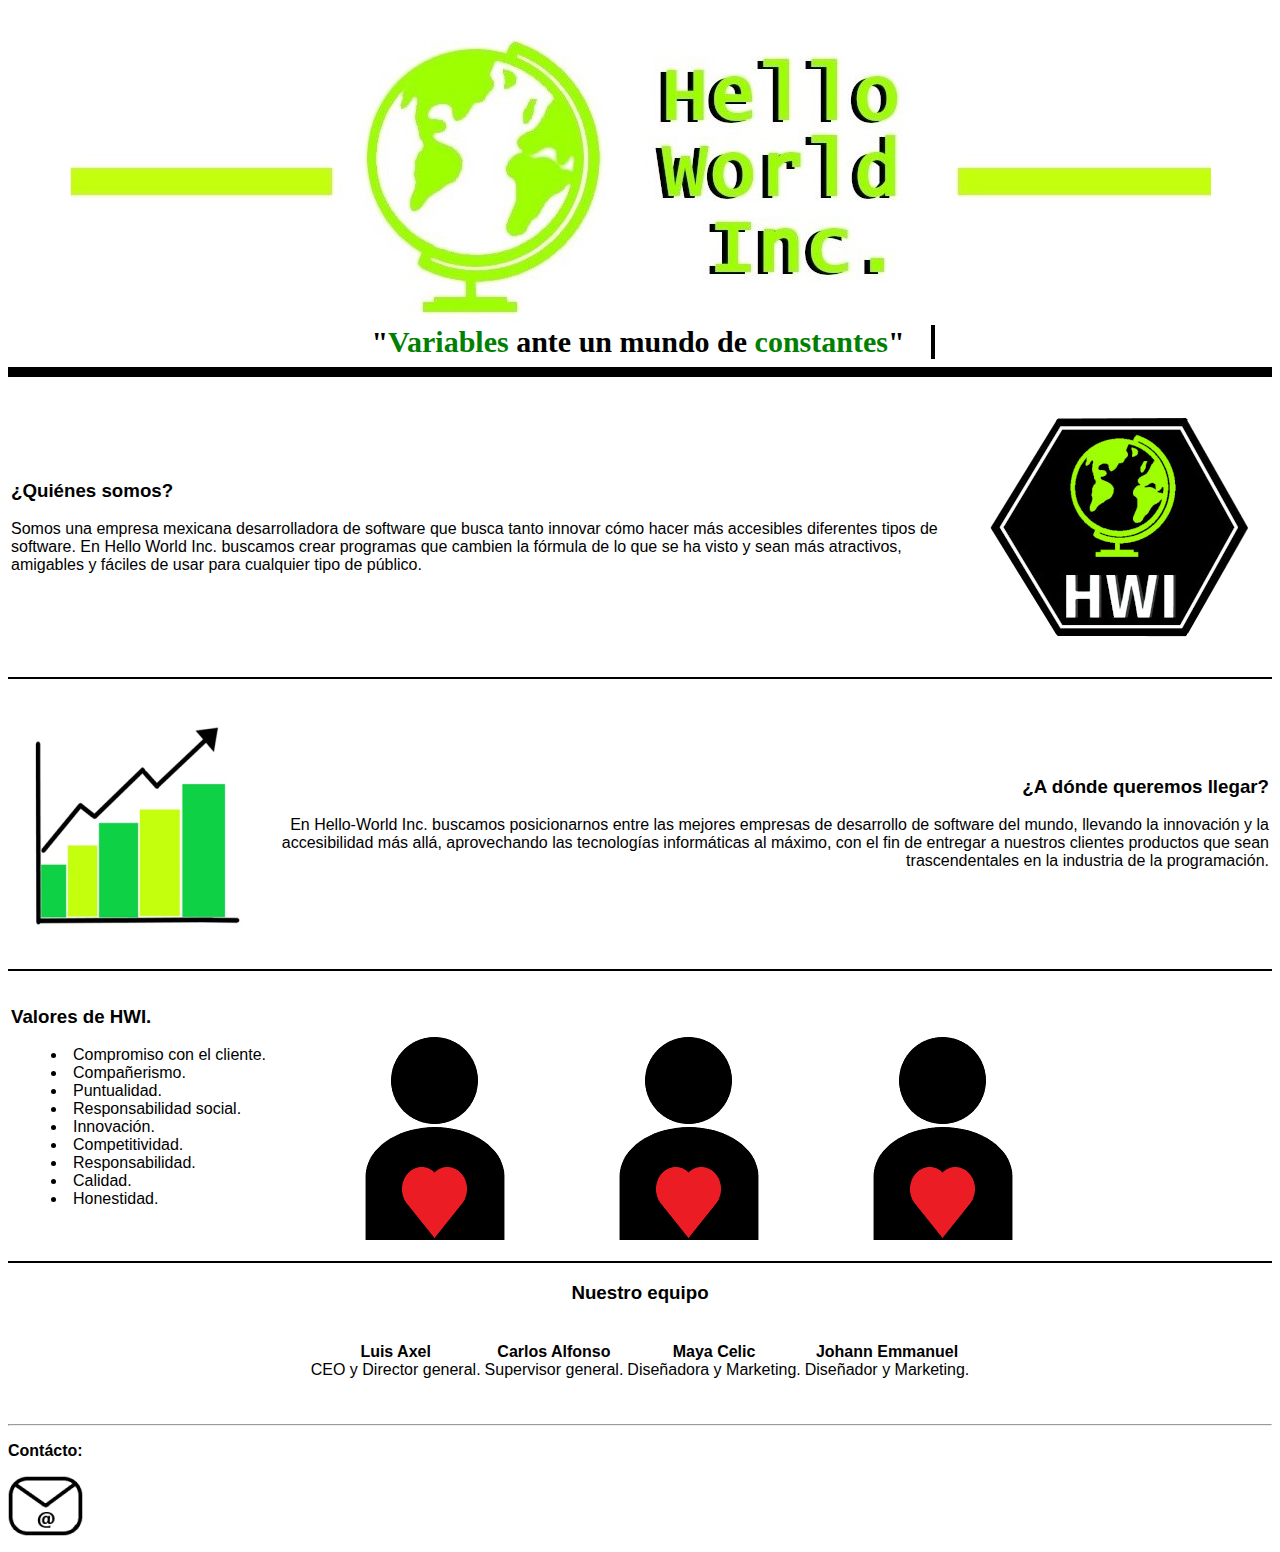
<file: Hello World Inc.html>
<html>

<head>
	<title> Hello World Inc. </title>
	<meta charset="UFT-8">
	<meta name="viewport" content="width=device-width, user-scalable=no, 
	initial-scale=1, maximun-scale=1, minimun-scale=1">
	<link rel="stylesheet" href="estilos.css">
</head>

<body>
	<br>
	<div align="center"> <img src="logo.png" alt="Hello World Inc. Logo."> </hr> </div>
	<div align=center>
		<span> <b> "<font color="green">Variables</font> ante un mundo de <font color="green">constantes</font>" </b> </span> 
	</div>
	<hr size="10" color="black">
	<p id="Mision">
		<font face="Arial">
			<table border=0>
				<tr>
					<td>
						<h3> &iquest;Qui&eacute;nes somos? </h3>
						Somos una empresa mexicana desarrolladora de software que busca tanto innovar c&oacutemo 
						hacer m&aacutes accesibles diferentes tipos de software. En Hello World Inc. buscamos crear programas que cambien 
						la f&oacutermula de lo que se ha visto y sean m&aacutes atractivos, 
						amigables y f&aacuteciles de usar para cualquier tipo de p&uacuteblico. 
					</td>
					<td>
						<div align=center> <img src="mda.png" alt=""> </div>
					</td>
				</tr>
			</table>
        </font
	</p>
	<hr color="black">
    <p id="Vision">
        <font face="Arial">
			<table border=0>
				<tr>
					<td>
						<div align=center> <img src="vision.png" alt="Gráfica."> </div>
					</td>
					<td>
						<h3 align=right> &iquestA d&oacutende queremos llegar? </h3>
						<p align=right>
						En Hello-World Inc. buscamos posicionarnos entre las mejores empresas de desarrollo de 
						software del mundo, llevando la innovaci&oacuten y la accesibilidad m&aacutes all&aacute, 
						aprovechando las tecnolog&iacuteas inform&aacuteticas al m&aacuteximo, con el fin de 
						entregar a nuestros clientes productos que sean trascendentales en la industria de la 
						programaci&oacuten.
						</p>
					</td>
				<tr>
			</table>
        </font>
    </p>
	<hr color="black">
    <p id="Valores"> 
        <font face="Arial"> 
			<table border=0>
				<tr>
					<td>
						<h3> Valores de HWI. </h3>
							<blockquote>
								<li> Compromiso con el cliente.
								<li> Compa&ntildeerismo.
								<li> Puntualidad.
								<li> Responsabilidad social.
								<li> Innovaci&oacuten.
								<li> Competitividad.
								<li> Responsabilidad.
								<li> Calidad.
								<li> Honestidad.
							</blockquote>
					</td>
					<td>
						<div align=center> <img src="valores.png" alt="Valores."> </div>
					</td>
					<td>
						<div align=center> <img src="valores.png" alt="Valores."> </div>
					</td>
                    <td>
						<div align=center> <img src="valores.png" alt="Valores."> </div>
					</td>
				<tr>
			</table>
        </font>
    </p>
<hr color="black">
	<p id="Nosotros">
		<font face="Arial"> 
			<h3 align=center> Nuestro equipo </h3>
			<br>
			<table align=center border=0>
				<tr>
					<td>
						<p align=center> 
							<b> Luis Axel</b> <br>
							CEO y Director general.
						</p>
					</td>
					<td>
						<p align=center> 
							<b> Carlos Alfonso</b> <br>
							Supervisor general.
						</p>
					</td>
					<td>
						<p align=center> 
							<b> Maya Celic</b> <br>
							Dise&ntildeadora y Marketing.
						</p>
					</td>
					<td>
						<p align=center> 
							<b> Johann Emmanuel</b> <br>
							Dise&ntildeador y Marketing.
						</p>
					</td>
				</tr>
			</table>
		</font>
	</p>
	<br>
	<hr>
	<p>
		<font face="Arial">
			<p> <b> Cont&aacutecto: </b> </p>
			<a target="_blank" href="https://mail.google.com/mail/?view=cm&amp;fs=1&amp;to=incorporationhelloworld@gmail.com&amp;authuser=0"> <img src="gmail.png"> </a>
		</font>
	</p>
</body>

<!-- Mundo -->

</html>
</file>
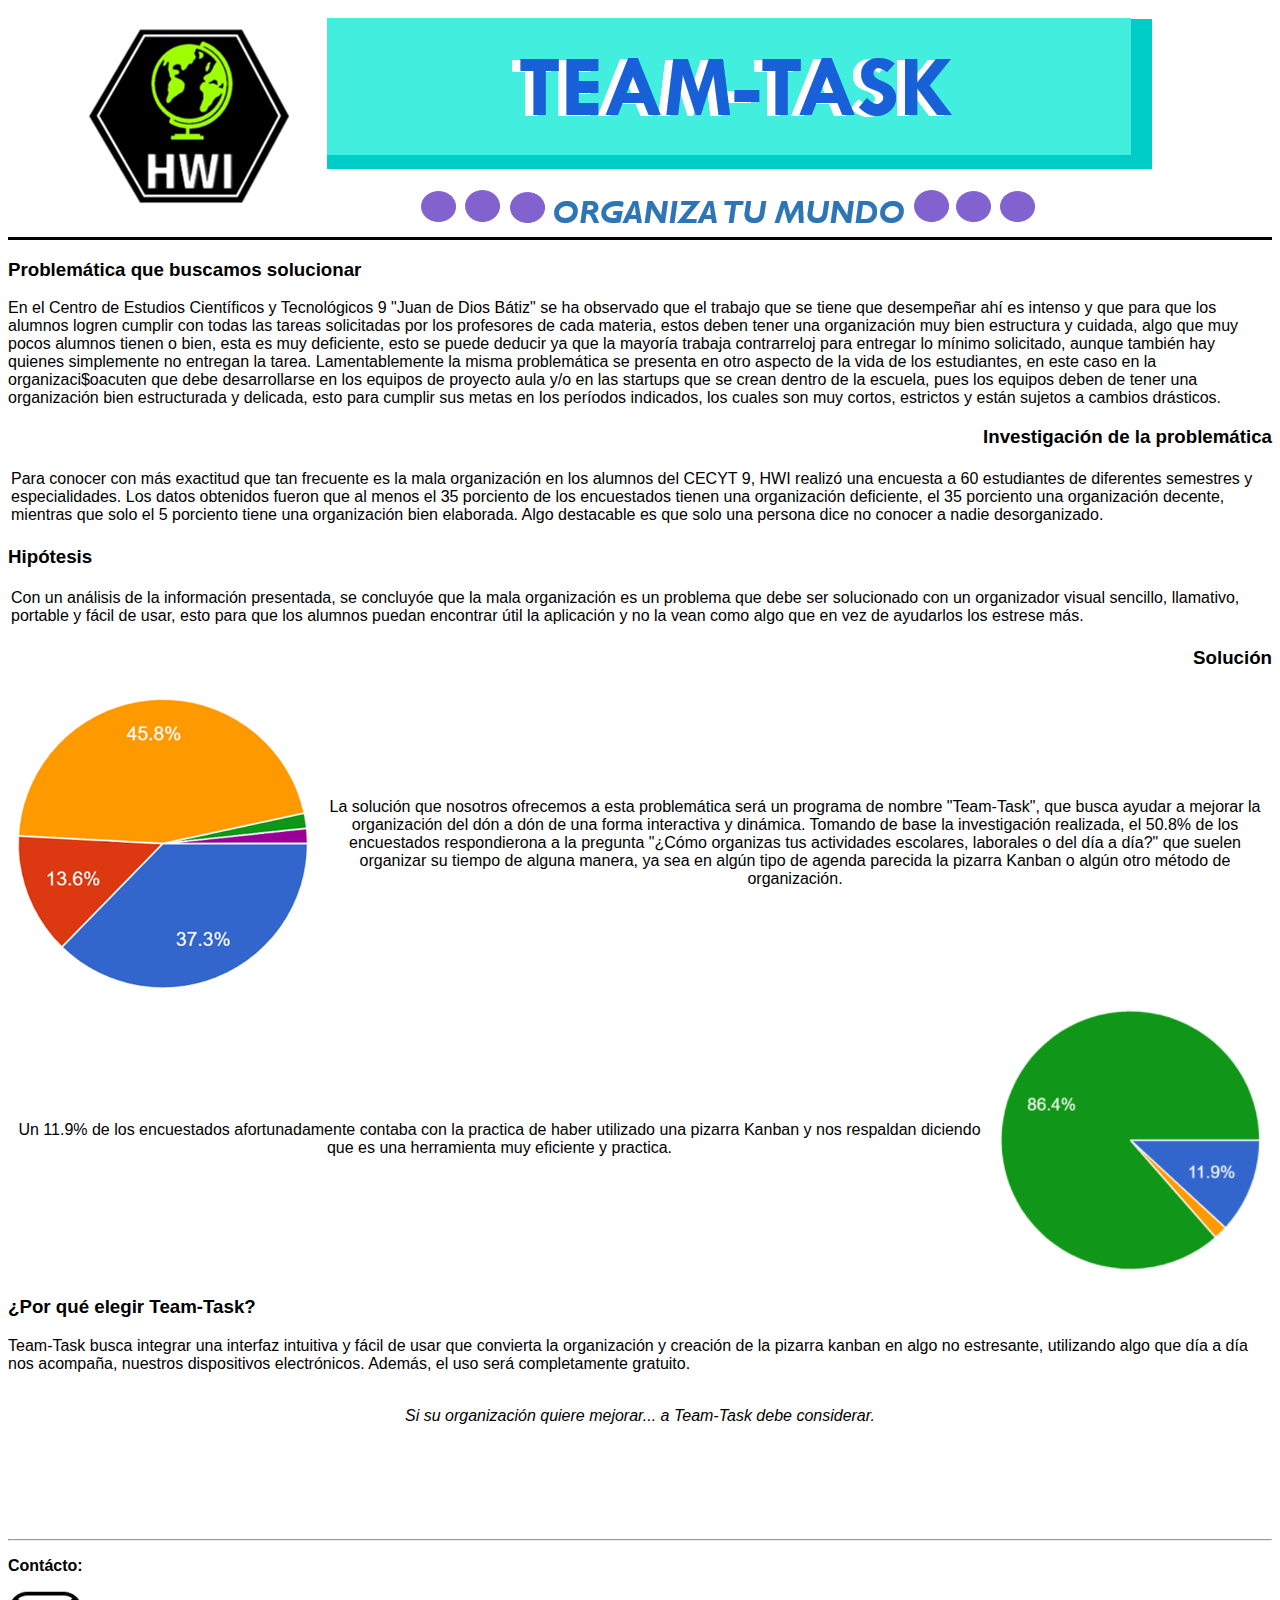
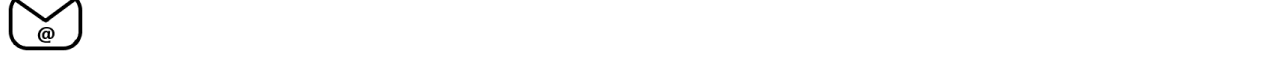
<file: teamtask.html>
<html>
    <head> 
		<title> Team-Task </title>
		<meta charset="UFT-8">
		<meta name="viewport" content="width=device-width, user-scalable=no, 
		initial-scale=1, maximun-scale=1, minimun-scale=1">
		<link rel="stylesheet" href="estilos2.css">
	</head>
    <body>
		<div align=center><img src="teamtaskhead.png"></div>
		<hr size="3" color="black">
        <p id="Problematica">
			<font face="arial">
				<h3 align="left"> Problem&aacutetica que buscamos solucionar </h3>
				En el Centro de Estudios Cient&iacuteficos y Tecnol&oacutegicos 9 &quot;Juan de Dios B&aacute;tiz&quot; se ha observado 
				que el trabajo que se tiene que desempe&ntilde;ar ah&iacute; es intenso y que para que los alumnos logren cumplir
				con todas las tareas solicitadas por los profesores de cada materia, estos deben tener una organizaci&oacute;n
				muy bien estructura y cuidada, algo que muy pocos alumnos tienen o bien, esta es muy deficiente, esto 
				se puede deducir ya que la mayor&iacutea trabaja contrarreloj para entregar lo m&iacutenimo solicitado, aunque tambi&eacuten
				hay quienes simplemente no entregan la tarea.
				Lamentablemente la misma problem&aacutetica se presenta en otro aspecto de la vida de los estudiantes, en este 
				caso en la organizaci$oacuten que debe desarrollarse en los equipos de proyecto aula y/o en las startups que se
				crean dentro de la escuela, pues los equipos deben de tener una organizaci&oacuten bien estructurada y delicada, 
				esto para cumplir sus metas en los per&iacuteodos indicados, los cuales son muy cortos, estrictos y est&aacuten sujetos
				a cambios dr&aacutesticos.
			</font>
			<p id="Investigacion">
				<font face="Arial">
					<h3 align="right"> Investigaci&oacuten de la problem&aacutetica </h3>
					<table border=0>
						<tr>
							<td>
									Para conocer con m&aacute;s exactitud que tan frecuente es la mala organizaci&oacuten en 
									los alumnos del CECYT 9, HWI realiz&oacute una encuesta a 60 estudiantes de diferentes semestres
									 y especialidades. Los datos obtenidos fueron que al menos el 35 porciento de los encuestados tienen 
									 una organizaci&oacuten deficiente, el 35 porciento una organizaci&oacuten decente, mientras que solo 
									 el 5 porciento tiene una organizaci&oacuten bien elaborada. Algo destacable es que solo una persona 
									 dice no conocer a nadie desorganizado. 
							</td>
						</tr>
					</table>
				</font>
			</p>
			<p id="Hipotesis">
				<font face="Arial">
					<h3 align="left"> Hip&oacute;tesis </h3>
					<table border=0>
						<tr>
							<td>
									Con un an&aacutelisis de la informaci&oacuten presentada, se concluy&oacutee que la mala 
									organizaci&oacuten es un problema que debe ser solucionado con un organizador visual sencillo, 
									llamativo, portable y f&aacutecil de usar, esto para que los alumnos puedan encontrar &uacutetil la 
									aplicaci&oacute;n y no la vean como algo que en vez de ayudarlos los estrese m&aacutes.
							</td>
						</tr>
					</table>
				</font>
			</p>
			<p id="Solucion">		
				<font face="Arial">
					<h3 align="right"> Soluci&oacuten </h3>
			        <table border=0>
				        <tr>
					        <td>
							    <div align=center> <img src="OaG.png" alt="O"> </div>
					        </td>
					        <td>
						        <p align=center>
						        La soluci&oacuten que nosotros ofrecemos a esta problem&aacutetica ser&aacute un programa de nombre &quot;Team-Task&quot;, 
				                que busca ayudar a mejorar la organizaci&oacuten del d&oacuten a d&oacuten de una forma interactiva y din&aacutemica.
								Tomando de base la investigaci&oacuten realizada, el 50.8% de los encuestados respondierona a la pregunta &quot;&iquest;C&oacutemo 
								organizas tus actividades escolares, laborales o del d&iacutea a d&iacutea?&quot; 
								que suelen organizar su tiempo de alguna manera, 
				                ya sea en alg&uacuten tipo de agenda parecida la pizarra Kanban o alg&uacuten otro m&eacutetodo de organizaci&oacuten.
								   
						        </p>
					        </td>
				        <tr>
			        </table>
                </font>
					   
				<font face="Arial">
					<table border=0>
						<tr>
							<td>
								<p align=center>
									Un 11.9% de los encuestados afortunadamente contaba con la practica de haber utilizado una pizarra Kanban 
									y nos respaldan diciendo que es una herramienta muy eficiente y practica. 
							</td>
							<td>
								<div align=center> <img src="R1.png" alt="M"> </div>
							</td>
						</tr>
					</table>
				</font>
			</p>
			<p id="Pregunta">
				<font face="arial">
					<h3 align="left"> &iquestPor qu&eacute elegir Team-Task? </h3>
						Team-Task busca integrar una interfaz intuitiva y f&aacutecil de usar que convierta la organizaci&oacuten
						y creaci&oacuten de la pizarra kanban en algo no estresante, utilizando algo que d&iacutea a d&iacutea nos 
						acompa&ntildea, nuestros dispositivos electr&oacutenicos. Adem&aacutes, el uso ser&aacute completamente gratuito.
					<br><br>
				</font>
			</p>
				<font face="arial"> <p align="center"> <i> Si su organizaci&oacuten quiere mejorar... a Team-Task debe considerar. </i> </p> </font>
		</p>
		<br>
		<br>
		<br>
		<br>
		<br>
		<hr>
		<p>
			<font face="Arial">
				<p> <b> Cont&aacutecto: </b> </p>
				<a target="_blank" href="https://mail.google.com/mail/?view=cm&amp;fs=1&amp;to=incorporationhelloworld@gmail.com&amp;authuser=0"> <img src="gmail.png"> </a>
			</font>
		</p>
    </body>
	
	<!-- Hola -->
	
<html>
</file>
<file: estilos.css>
.logoInd {
	display: block;
	margin: auto;
	height: 87px;
	width: 100px;
  }

#menu * { list-style:none;}
#menu li{ line-height:180%;}
#menu li a{color:rgb(255, 255, 255); text-decoration:none;}
#menu li a:before{ content:"\025b8"; color:#ddd; margin-right:4px;}
#menu input[name="list"] {
	position: absolute;
	left: -1000em;
	}
#menu .interior{display: none;}
#menu input:checked ~ ul{display:block;}

ul {
	margin: 0px 0px 0px -35px;
    list-style: none;
}

span{
	display: block;
	font-family: Consolas;
	font-size: 30;
	white-space: nowrap;
	border-right: 4px solid;
	width: 39ch;
	
	animation: typing 2s steps(39), blink 0.5s infinite step-end alternate;
	overflow: hidden;
}

@keyframes typing{
	from { width: 0 }
}

@keyframes blink{
	50% { border-color: transparent }
}

.burbuja{
	border-radius: 50%;
	background: rgb(146, 146, 146);
	opacity: .3;

	position: absolute;
	bottom: -150;

	animation: burbujas 3s linear infinite;
}

.burbuja:nth-child(1){
	width: 10px;
	height: 10px;
	left: 10%;
	animation-duration: 3s;
	animation-delay: 3s;
}

.burbuja:nth-child(2){
	width: 20px;
	height: 20px;
	left: 35%;
	animation-duration: 3s;
	animation-delay: 5s;
}

.burbuja:nth-child(3){
	width: 15px;
	height: 15px;
	left: 15%;
	animation-duration: 1.5s;
	animation-delay: 7s;
}

.burbuja:nth-child(4){
	width: 13px;
	height: 13px;
	left: 70%;
	animation-duration: 6s;
	animation-delay: 3s;
}

.burbuja:nth-child(5){
	width: 18px;
	height: 18px;
	left: 65%;
	animation-duration: 3s;
	animation-delay: 1s;
}

.burbuja:nth-child(6){
	width: 19px;
	height: 19px;
	left: 50%;
	animation-duration: 4s;
	animation-delay: 5s;
}

.burbuja:nth-child(7){
	width: 21px;
	height: 21px;
	left: 50%;
	animation-duration: 4s;
	animation-delay: 5s;
}

.burbuja:nth-child(8){
	width: 25px;
	height: 25px;
	left: 52%;
	animation-duration: 5s;
	animation-delay: 5s;
}

.burbuja:nth-child(9){
	width: 11px;
	height: 11px;
	left: 51%;
	animation-duration: 3s;
	animation-delay: 2s;
}

.burbuja:nth-child(10){
	width: 9px;
	height: 9px;
	left: 35%;
	animation-duration: 3s;
	animation-delay: 4s;
}

@keyframes burbujas{
	0%{
		bottom: 0;
		opacity: 0;

	}
	50%{
		opacity: .4;
	}
	100%{
		bottom: 100vh;
		opacity: 0;
	}
}
</file>
<file: estilos2.css>
body{
  animation-duration: 3s;
  animation-name: slidein;
}

@keyframes slidein {
  from {
    margin-left: 100%;
    width: 300%
  }

  to {
    margin-left: 0%;
    width: 100%;
  }
}
</file>
